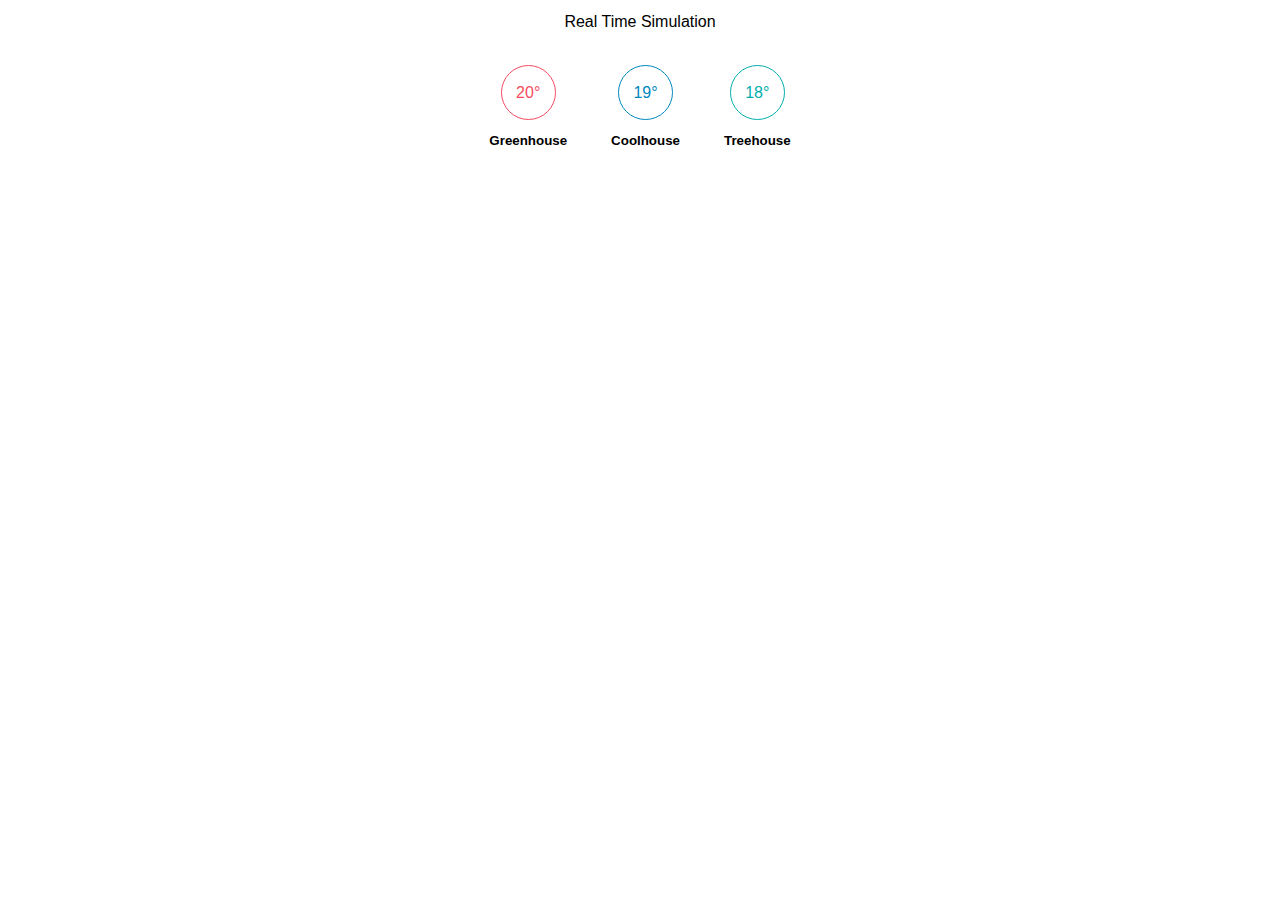
<file: All/gun Oximeter designs/New folder/index.html>
<!DOCTYPE html>
<html lang="en">
<head>
    <meta charset="UTF-8">
    <meta http-equiv="X-UA-Compatible" content="IE=edge">
    <meta name="viewport" content="width=device-width, initial-scale=1.0">
    <title>Document</title>
    <style>
        .title{
  text-align:center;
  margin:10pt;
  font-family: "Arial", Helvetica, sans-serif;
}
  .climatebox{
    text-align:center;
  }

.circle
{
width:40pt;
height:40pt;
border-radius:50%;
border-style: solid;
border-width: thin;
font-size:12pt;
line-height:40pt;
text-align:center;
margin:auto;
font-family: "Arial", Helvetica, sans-serif;
}
.climate
{
  
  margin: 15pt;
  text-align:center;
  max-width: 30%;
  display:inline-block
}
.description
{
  margin-top:10pt;
  text-align:center;
  max-width: 100pt;
  font-size:10pt;
  color: #000;
  font-family: "Arial", Helvetica, sans-serif;
}
    </style>
</head>
<body>
    <div class="title"> Real Time Simulation</div>
<div class="climatebox">
<div class="climate" id="greenhouse" style="color:#F54B61;"><div class="circle">20°</div><div class= "description"><b>Greenhouse</b></div></div>
<div class="climate" id="coolhouse" style="color:#0087BE;"><div class="circle">19°</div><div class= "description"><b>Coolhouse</b></div></div>
<div class="climate" id="treehouse" style="color:#00AEAE;"><div class="circle">18°</div><div class= "description"><b>Treehouse</b></div></div>
</div>
</body>
</html>
</file>
